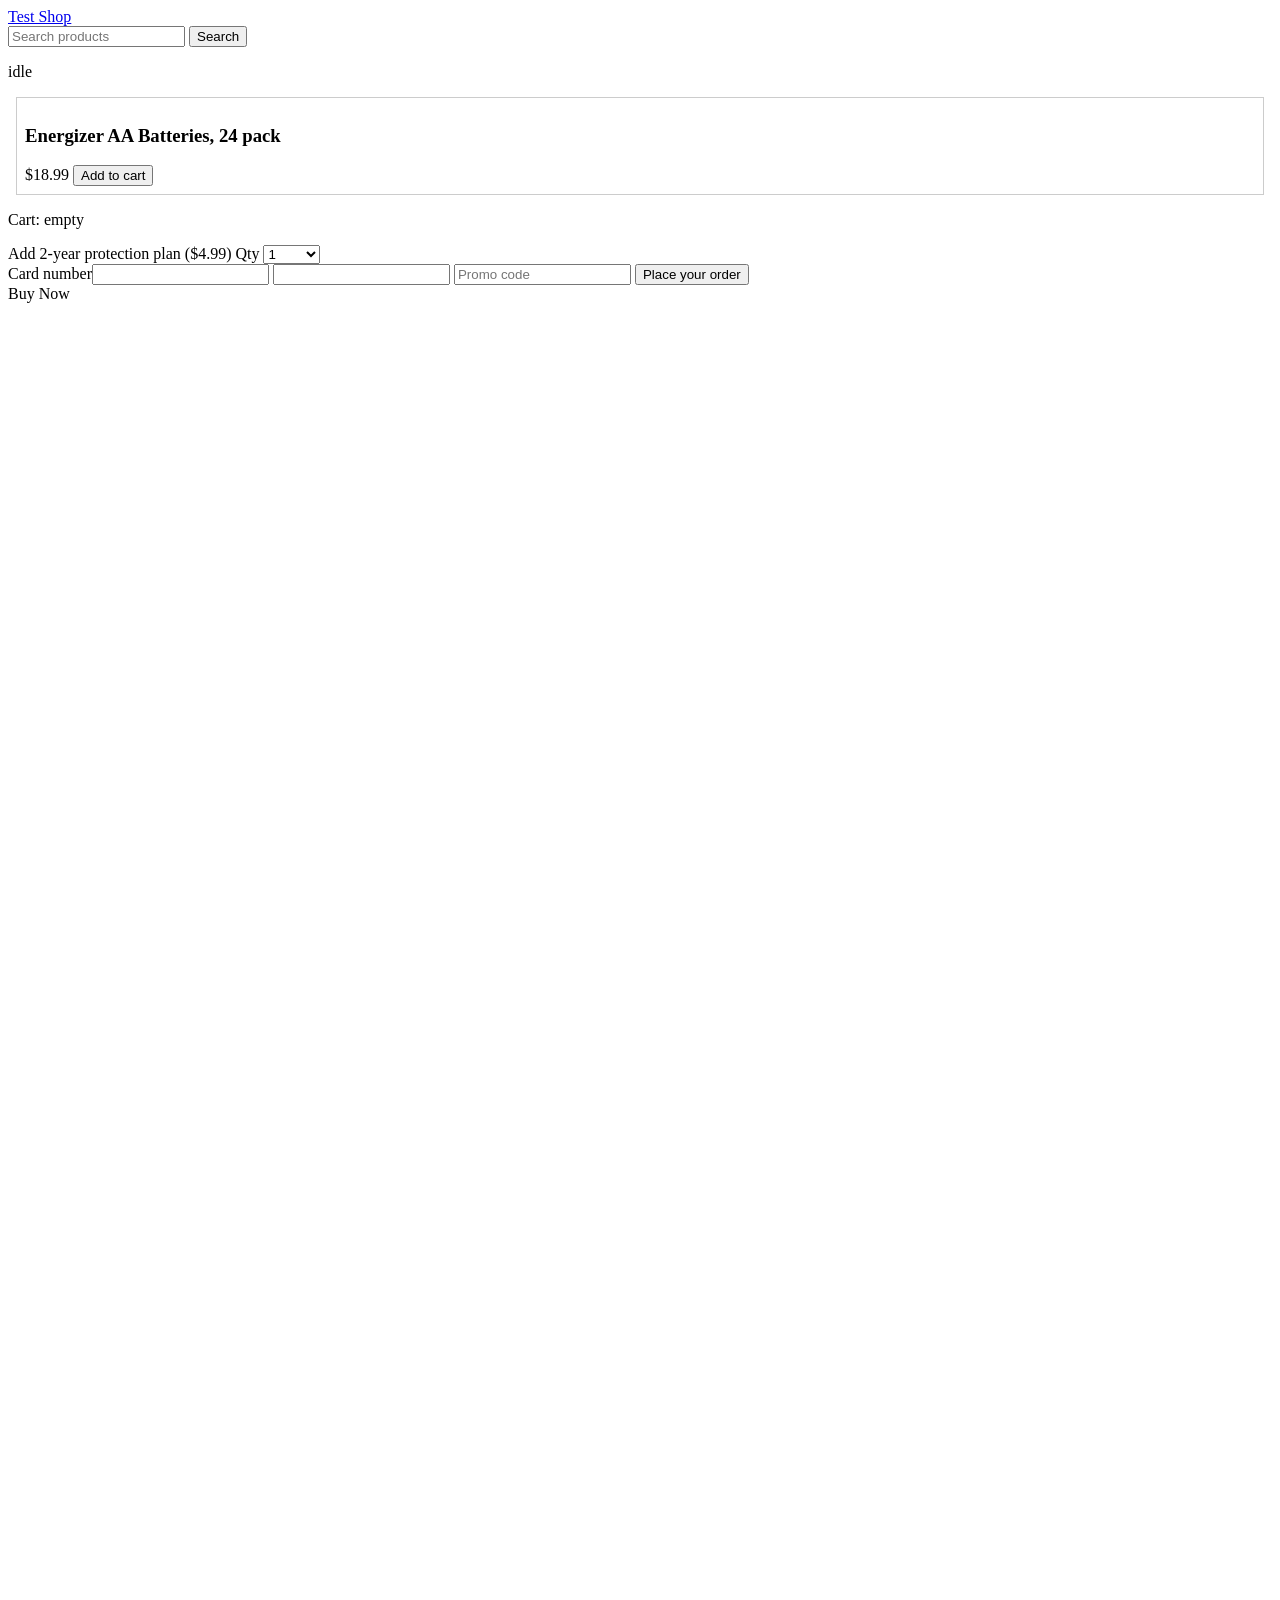
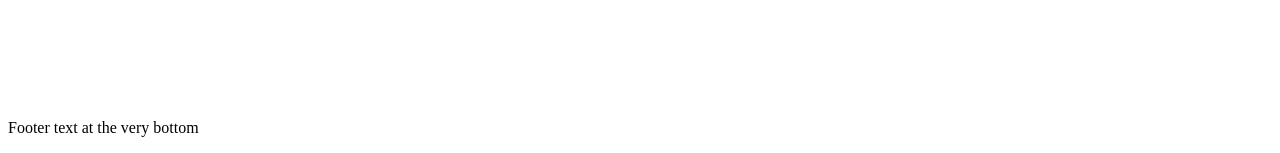
<file: tests/fixtures/shop.html>
<!doctype html>
<html><head><title>Test Shop - AA Batteries</title>
<style>
  .fake-check input { opacity: 0; position: absolute; width: 0; height: 0; }
  .card { cursor: pointer; border: 1px solid #ccc; margin: 8px; padding: 8px; }
  #hidden { display: none; }
  .spacer { height: 3000px; }
</style></head>
<body>
  <header><a href="#home">Test Shop</a>
    <form id="search" onsubmit="event.preventDefault(); document.getElementById('status').textContent='searched: ' + document.getElementById('q').value;">
      <input id="q" name="q" type="text" placeholder="Search products">
      <button type="submit">Search</button>
    </form>
  </header>
  <p id="status">idle</p>
  <div class="card" onclick="document.getElementById('status').textContent='card clicked'">
    <h3>Energizer AA Batteries, 24 pack</h3><span>$18.99</span>
    <button id="add1" onclick="event.stopPropagation(); document.getElementById('cart').textContent='1 item'">Add to cart</button>
  </div>
  <p>Cart: <span id="cart">empty</span></p>
  <label class="fake-check"><input type="checkbox" id="warranty" checked> Add 2-year protection plan ($4.99)</label>
  <label>Qty <select id="qty"><option>1</option><option>2</option><option value="3">Three</option></select></label>
  <div id="hidden">SECRET HIDDEN TEXT</div>
  <form id="checkout" onsubmit="event.preventDefault(); document.getElementById('status').textContent='ORDER PLACED';">
    <label for="card">Card number</label><input id="card" name="cardnumber" autocomplete="cc-number">
    <input id="pw" type="password" name="pw">
    <input id="promo" name="promo" placeholder="Promo code">
    <input type="submit" name="placeYourOrder1" value="Place your order">
  </form>
  <div role="button" tabindex="0" id="buynow" onclick="document.getElementById('status').textContent='BOUGHT NOW'">Buy Now</div>
  <div class="spacer"></div>
  <p>Footer text at the very bottom</p>
</body></html>
</file>
